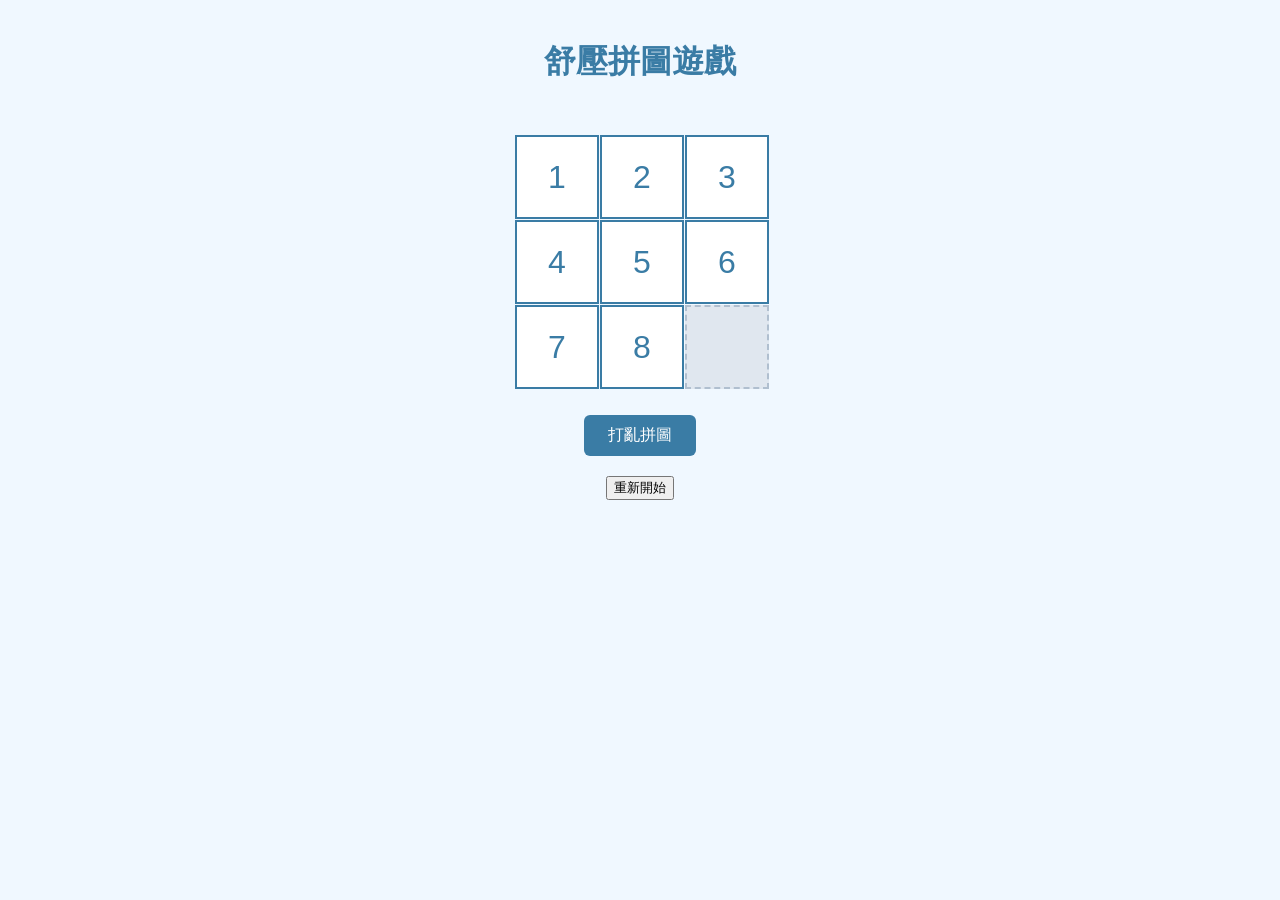
<file: index.html>
<!DOCTYPE html>
<html lang="zh-Hant">
<head>
  <meta charset="UTF-8">
  <meta name="viewport" content="width=device-width, initial-scale=1.0">
  <title>舒壓拼圖遊戲</title>
  <link rel="stylesheet" href="style.css">
</head>
<body>
  <h1>舒壓拼圖遊戲</h1>
  <div id="puzzle-container"></div>
  <button id="shuffle">打亂拼圖</button>
  <button id="reset">重新開始</button>
  <p id="message"></p>
  <script src="script.js"></script>
</body>
</html>
</file>
<file: style.css>
body {
  font-family: 'Segoe UI', '微軟正黑體', Arial, sans-serif;
  background: #f0f8ff;
  display: flex;
  flex-direction: column;
  align-items: center;
  min-height: 100vh;
  margin: 0;
}

h1 {
  color: #3a7ca5;
  margin-top: 40px;
}

#puzzle-container {
  display: grid;
  grid-template-columns: repeat(3, 80px);
  grid-template-rows: repeat(3, 80px);
  gap: 5px;
  margin: 30px 0;
}

.puzzle-piece {
  width: 80px;
  height: 80px;
  background: #fff;
  border: 2px solid #3a7ca5;
  font-size: 2rem;
  color: #3a7ca5;
  display: flex;
  align-items: center;
  justify-content: center;
  cursor: pointer;
  transition: background 0.2s;
}

.puzzle-piece.empty {
  background: #e0e7ef;
  border: 2px dashed #b0bfcf;
  cursor: default;
}

#shuffle {
  padding: 10px 24px;
  font-size: 1rem;
  background: #3a7ca5;
  color: #fff;
  border: none;
  border-radius: 6px;
  cursor: pointer;
  margin-bottom: 20px;
  transition: background 0.2s;
}

#shuffle:hover {
  background: #28597a;
}

#message {
  color: #2e8b57;
  font-size: 1.2rem;
  min-height: 1.5em;
}
</file>
